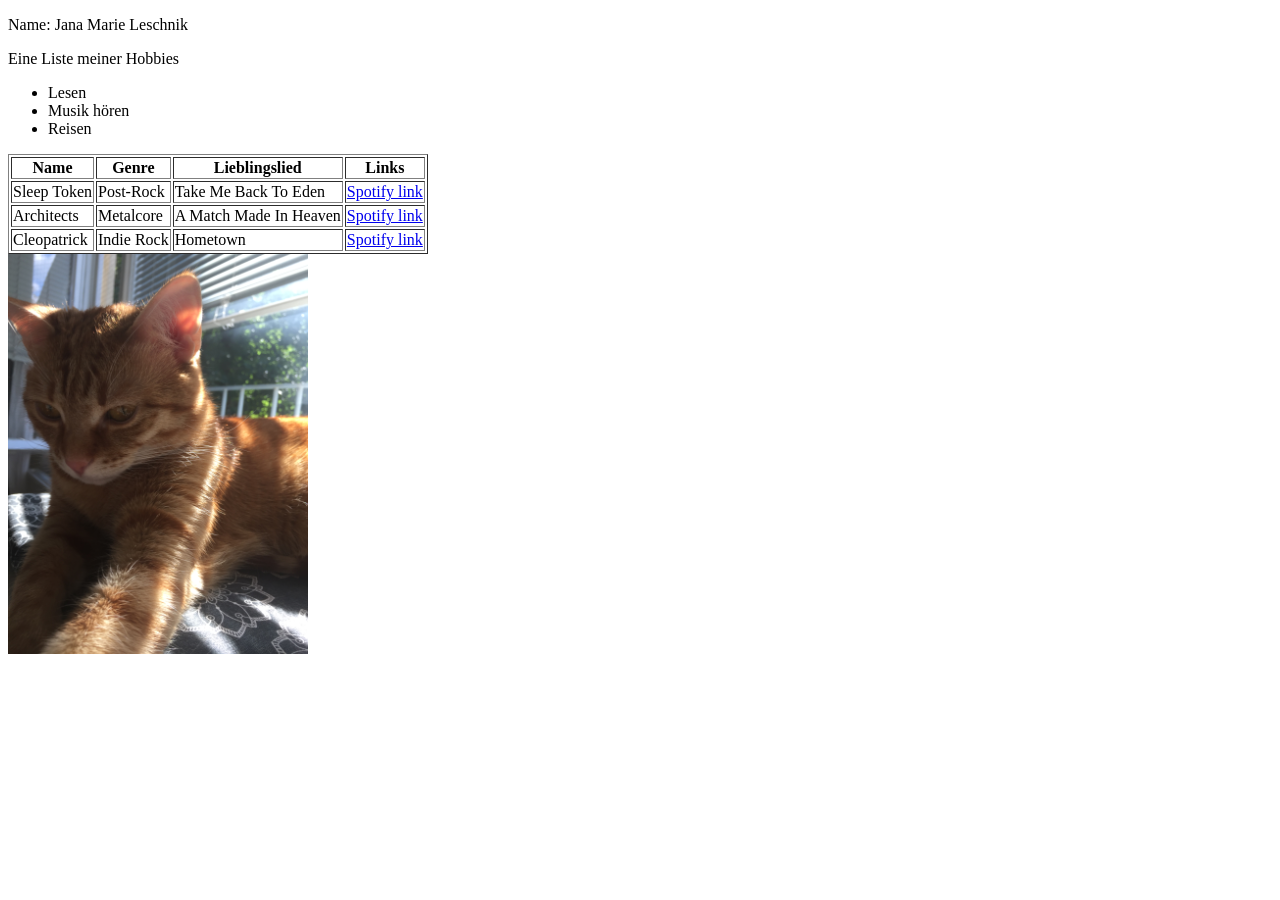
<file: 2026-09-18/index.html>
<!DOCTYPE html>
<html lang="en">
<head>
    <meta charset="UTF-8">
    <meta name="viewport" content="width=device-width, initial-scale=1.0">
    <title> About me </title>
</head>
<body>
    <p> Name: Jana Marie Leschnik </p>
    <p> Eine Liste meiner Hobbies    
        <ul>
            <li> Lesen </li>
            <li> Musik hören </li>
            <li> Reisen </li>
        </ul>


 <table border="1">
        
        <tr>
            <th> Name </th>
            <th> Genre </th>
            <th> Lieblingslied </th>
            <th> Links </th>
        </tr>
        <tr>
            <td> Sleep Token </td>
            <td> Post-Rock </td>
            <td> Take Me Back To Eden </td>
            <td> <a href="https://open.spotify.com/artist/2n2RSaZqBuUUukhbLlpnE6?si=s0lxnnwBQKKneO6T3vZCwQ"> Spotify link </a> </td>
        </tr>
        <tr>
            <td> Architects</td>
            <td> Metalcore </td>
            <td> A Match Made In Heaven </td>
            <td> <a href="https://open.spotify.com/artist/3ZztVuWxHzNpl0THurTFCv?si=3TExOJG5TNG-FXlEzmAIOA"> Spotify link </a> </td>
        </tr>
        <tr>
            <td> Cleopatrick </td>
            <td> Indie Rock </td>
            <td> Hometown </td>
            <td> <a href="https://open.spotify.com/artist/6VTvaLJ9arNmKi8e1ekOwW?si=xkexTBQQSYqEDrVtyiibWA"> Spotify link </a> </td>
        </tr>
 </table>

    <img src="IMG_0046.JPG" alt="Mein Kater" width="300" height="400">
</body>



</html>
</file>
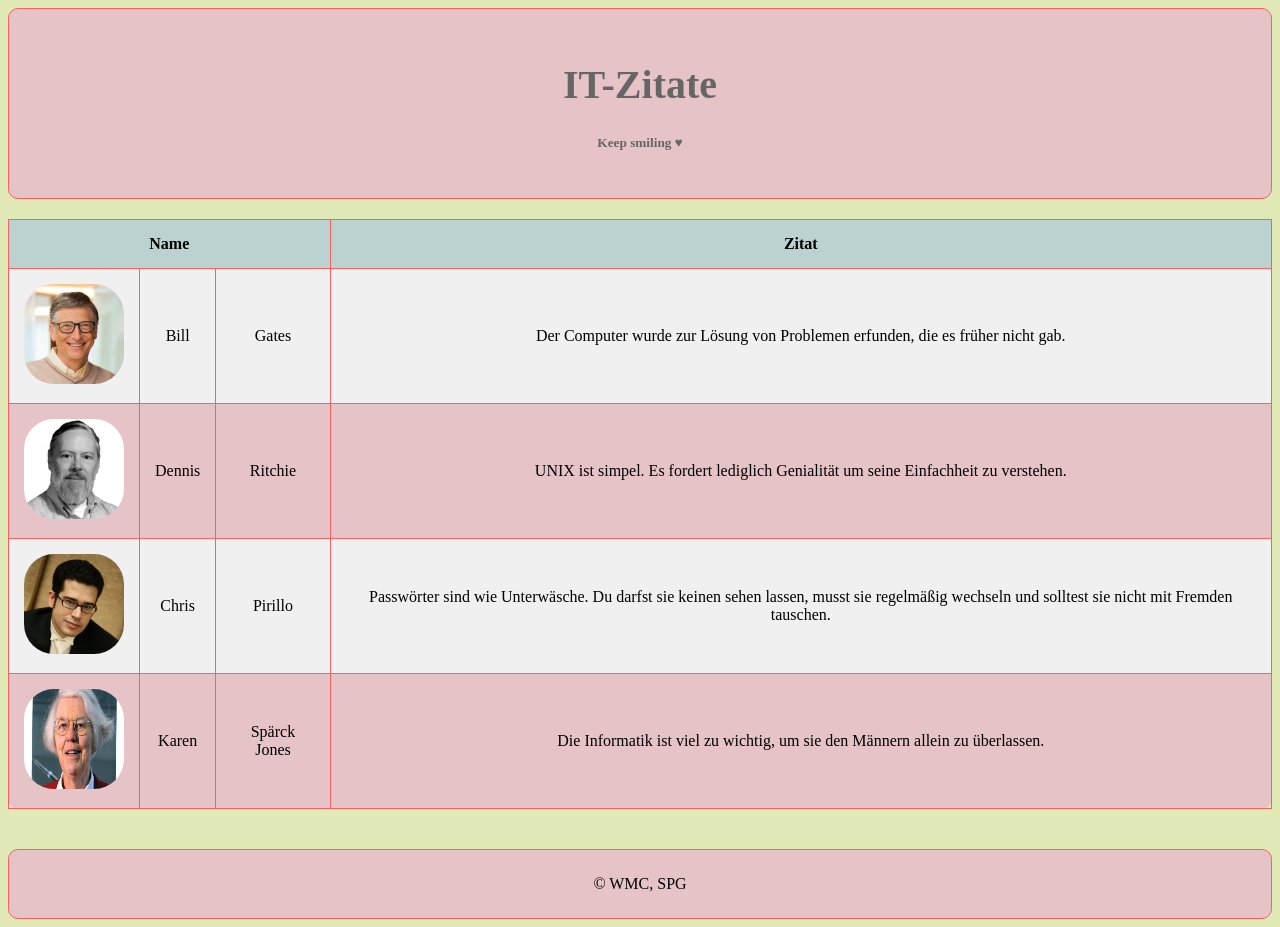
<file: 23.10.2026/It-Zitate.html>
<!DOCTYPE html>
<html lang="en" <head>
<meta charset="UTF-8">
<meta name="viewport" content="width=device-width, initial-scale=1.0">
<link rel="stylesheet" href="It-Zitate.css">
<title> It-Zitate </title>
<link rel="preconnect" href="https://fonts.googleapis.com">
<link rel="preconnect" href="https://fonts.gstatic.com" crossorigin>
<link href="https://fonts.googleapis.com/css2?family=Antic+Didone&display=swap" rel="stylesheet">

</head>

<body>
    <div id="headbox">
        <h1 id="header"> IT-Zitate </h1>
        <h5 id="headercaption"> Keep smiling &#9829; </h5>
    </div>

    <div id="tabellendiv">
        <table id="tabelle">
            <tr>
                <th colspan="3"> Name </th>
                <th>Zitat</th>
            </tr>

            <tr>
                <td><img src="Bilder für Zitate/billgates.jpeg" class="pics" alt="Bill Gates"></td>
                <td>Bill</td>
                <td>Gates</td>
                <td>Der Computer wurde zur Lösung von Problemen erfunden, die es früher nicht gab.</td>
            </tr>

            <tr>
                <td><img src="Bilder für Zitate/dennisritchie.jpg" class="pics" alt="Dennis Ritchie"></td>
                <td>Dennis</td>
                <td>Ritchie</td>
                <td>UNIX ist simpel. Es fordert lediglich Genialität um seine Einfachheit zu verstehen.</td>
            </tr>

            <tr>
                <td><img src="Bilder für Zitate/chrispirillo.jpg" class="pics" alt="Chris Pirillo"></td>
                <td>Chris</td>
                <td>Pirillo</td>
                <td>Passwörter sind wie Unterwäsche. Du darfst sie keinen sehen lassen, musst sie regelmäßig wechseln und solltest sie nicht mit Fremden tauschen.</td>
            </tr>
            <tr>
                <td><img src="Bilder für Zitate/imagesforitzitate.webp" class="pics" alt="Karen Späeck Jones"></td>
                <td>Karen</td>
                <td>Spärck Jones</td>
                <td>Die Informatik ist viel zu wichtig, um sie den Männern allein zu überlassen.</td>
            </tr>
        </table>
    </div>
    <div id="bottom"> 
        &#169; WMC, SPG
    </div>
</body>
</html>
</file>
<file: 23.10.2026/It-Zitate.css>
* antic-didone-regular {
    font-family: "Antic Didone", serif;
    font-weight: 400;
    font-style: normal;
}
#header {
    font-size: 40px;
    color: #666666;
}
#headercaption {
    color: #666666;
}

#headbox {

    border: 1.6px solid #f96161;
    padding: 25px;
    margin: 20 60 20 60;
    background-color: #e5c3c6;
    text-align: center;
    border-radius: 10px;
}

body {
    background-color: #e1e9b7;
}

#tabellendiv {

    background-color: #e5c3c6;
    margin-top: 20px;
    border-radius: 10px;
    margin-bottom: 40px;

}

#tabelle {
    border: 1.5px solid#f96161;
    border-radius: 10px;
    width: 100%;
    border-collapse: collapse;



}

#tabelle th {
    background-color: #bcd2d0;
    padding: 15px;
    text-align: center;
}

#tabelle th,
#tabelle td {
    border: 1px solid #f96161;
    ;
    padding: 15px;
    text-align: center;
tbody tr:nth-child(even) td {
    background-color: #f0f0f0;
}

}

#tabelle tbody tr:nth-child(even) td {
    background-color: #f0f0f0;
}

.pics {
    width: 100px;
    height: 100px;
    border-radius: 30px;
}

#bottom {
    border: 1.6px solid #f96161;
    padding: 25px;
    margin: 20 60 20 60;
    background-color: #e5c3c6;
    text-align: center;
    border-radius: 10px;
}
</file>
